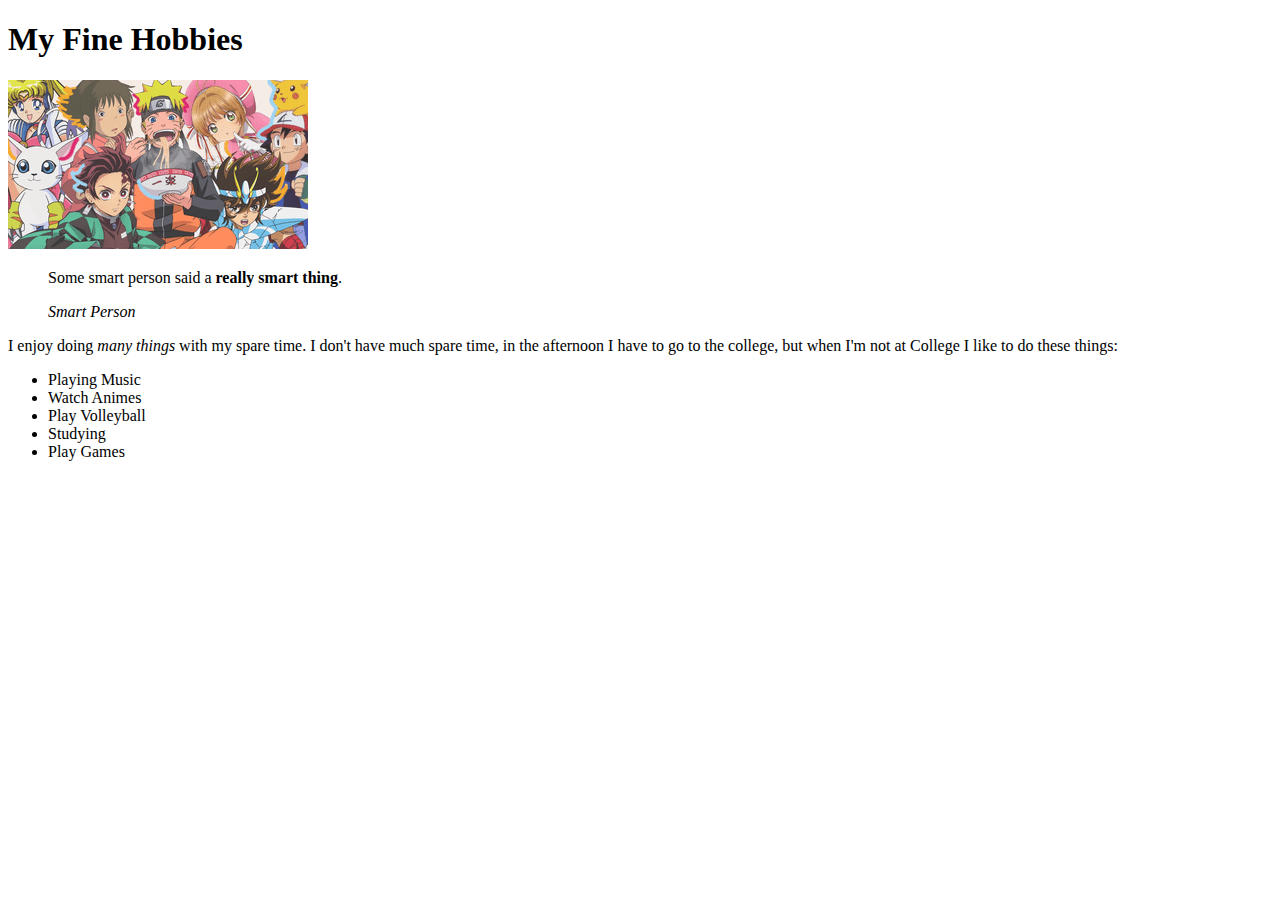
<file: day1/hobbies.html>
<!DOCTYPE html>
<html lang="en">
<head>
    <meta charset="UTF-8">
    <meta name="viewport" content="width=device-width, initial-scale=1.0">
    <title>My Great Hobbies</title>
</head>
<body>
    
    <h1>My Fine Hobbies</h1>

    <img src="images/blog1.png" alt="">

    <blockquote>
        <p>Some smart person said a <strong>really smart thing</strong>.</p>
        <cite>Smart Person</cite>
    </blockquote>

    <p>I enjoy doing <em>many things</em> with my spare time. I don't have much spare time, in the afternoon I have to go to the college, but when I'm not at College I like to do these things:</p>

    <ul>
        <li>Playing Music</li>
        <li>Watch Animes</li>
        <li>Play Volleyball</li>
        <li>Studying</li>
        <li>Play Games</li>
    </ul>
</body>
</html>
</file>
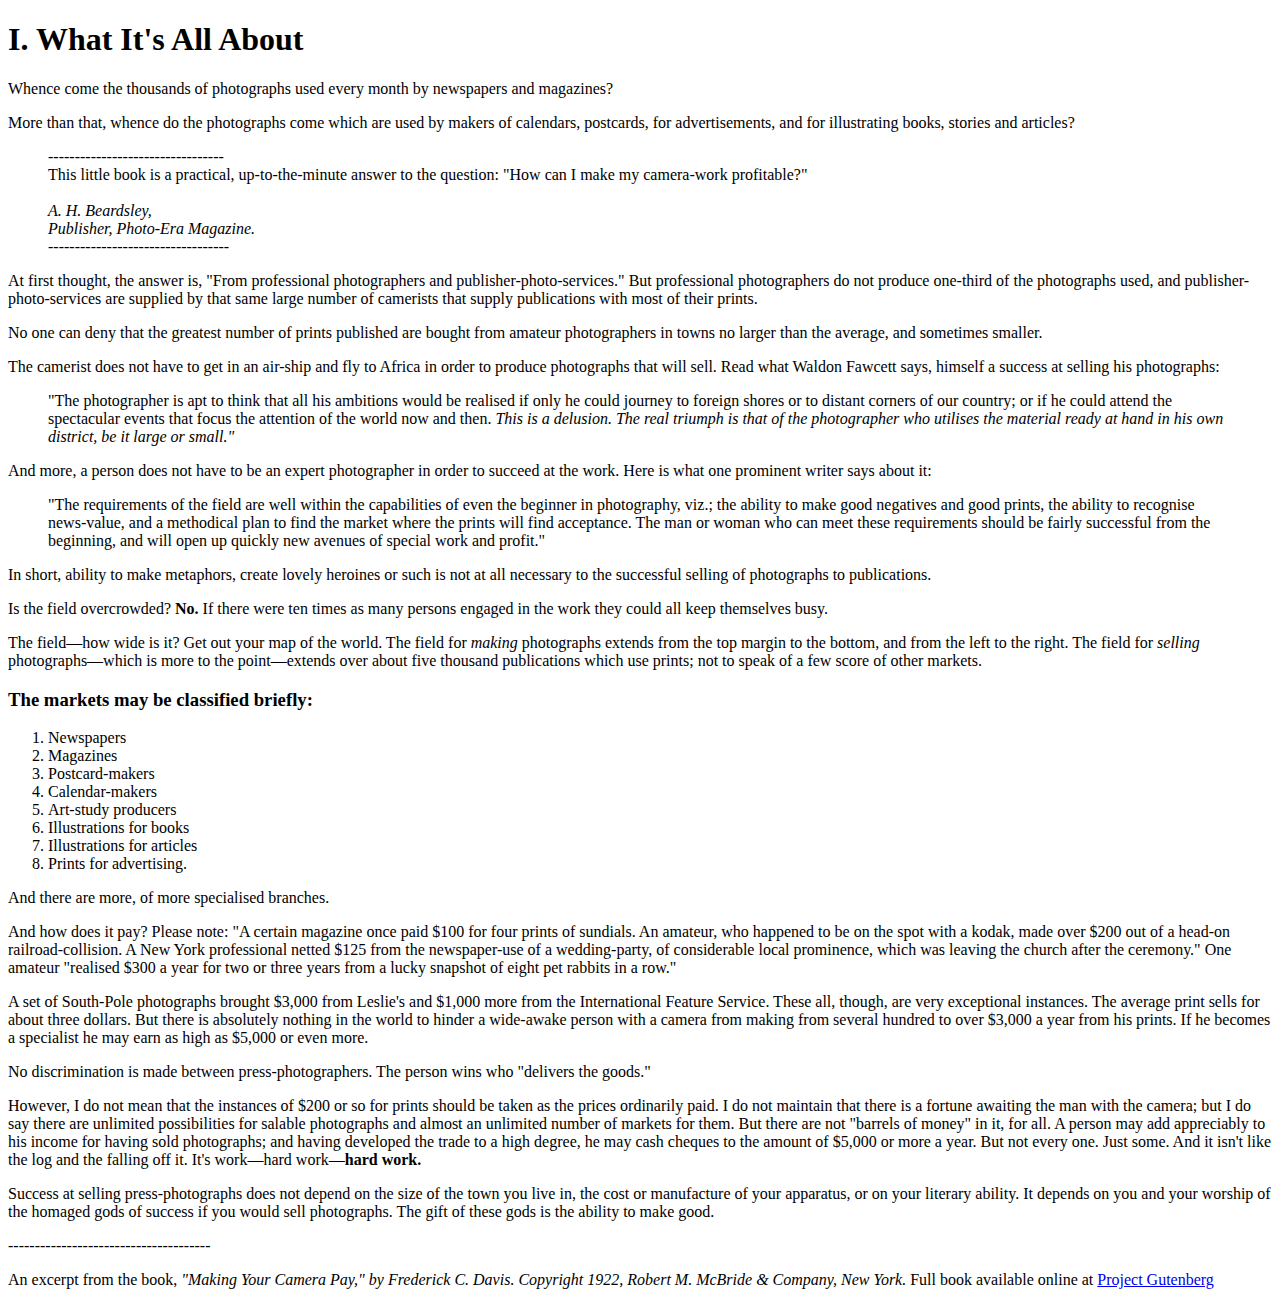
<file: day1/Exercises/Book Excerpt.html>
<!DOCTYPE html>
<html lang="en">
    <head>
        <meta charset="UTF-8">
        <meta name="viewport" content="width=device-width, initial-scale=1.0">
        <title>Book Mark Up Exercise</title>
    </head>
    <body>
        <h1>I. What It's All About</h1>

        <p>Whence come the thousands of photographs used every month by newspapers and magazines?</p>

        <p>More than that, whence do the photographs come which are used by makers of calendars, postcards, for advertisements, and for illustrating books, stories and articles?</p>
        <blockquote>
            ---------------------------------<br>
            This little book is a practical, up-to-the-minute answer to the question: "How can I make my camera-work profitable?"<br><br>

            <cite>
                A. H. Beardsley,<br>
                Publisher, Photo-Era Magazine.
            </cite><br>
            ----------------------------------
        </blockquote>

        <p>At first thought, the answer is, "From professional photographers and publisher-photo-services." But professional photographers do not produce one-third of the photographs used, and publisher-photo-services are supplied by that same large number of camerists that supply publications with most of their prints.</p>

        <p>No one can deny that the greatest number of prints published are bought from amateur photographers in towns no larger than the average, and sometimes smaller.</p>

        <p>The camerist does not have to get in an air-ship and fly to Africa in order to produce photographs that will sell. Read what Waldon Fawcett says, himself a success at selling his photographs:</p>

        <blockquote>
            <p>"The photographer is apt to think that all his ambitions would be realised if only he could journey to foreign shores or to distant corners of our country; or if he could attend the spectacular events that focus the attention of the world now and then. <em> This is a delusion. The real triumph is that of the photographer who utilises the material ready at hand in his own district, be it large or small."</em></p>
        </blockquote>

        <p>And more, a person does not have to be an expert photographer in order to succeed at the work. Here is what one prominent writer says about it:</p>

        <blockquote>
            <p>"The requirements of the field are well within the capabilities of even the beginner in photography, viz.; the ability to make good negatives and good prints, the ability to recognise news-value, and a methodical plan to find the market where the prints will find acceptance. The man or woman who can meet these requirements should be fairly successful from the beginning, and will open up quickly new avenues of special work and profit."</p>
        </blockquote>
        
        <p>In short, ability to make metaphors, create lovely heroines or such is not at all necessary to the successful selling of photographs to publications.</p>

        <p>Is the field overcrowded? <strong>No.</strong> If there were ten times as many persons engaged in the work they could all keep themselves busy.</p>

        <p>The field—how wide is it? Get out your map of the world. The field for <em>making </em> photographs extends from the top margin to the bottom, and from the left to the right. The field for <em>selling </em> photographs—which is more to the point—extends over about five thousand publications which use prints; not to speak of a few score of other markets.</p>

        <h3>The markets may be classified briefly:</h3>
        <ol>
            <li>Newspapers</li>
            <li>Magazines</li>
            <li>Postcard-makers</li>
            <li>Calendar-makers</li>
            <li>Art-study producers</li>
            <li>Illustrations for books</li>
            <li>Illustrations for articles</li>
            <li>Prints for advertising.</li>
        </ol>

        <p>And there are more, of more specialised branches.</p>

        <p>And how does it pay? Please note: "A certain magazine once paid $100 for four prints of sundials. An amateur, who happened to be on the spot with a kodak, made over $200 out of a head-on railroad-collision. A New York professional netted $125 from the newspaper-use of a wedding-party, of considerable local prominence, which was leaving the church after the ceremony." One amateur "realised $300 a year for two or three years from a lucky snapshot of eight pet rabbits in a row."</p>

        <p>A set of South-Pole photographs brought $3,000 from Leslie's and $1,000 more from the International Feature Service. These all, though, are very exceptional instances. The average print sells for about three dollars. But there is absolutely nothing in the world to hinder a wide-awake person with a camera from making from several hundred to over $3,000 a year from his prints. If he becomes a specialist he may earn as high as $5,000 or even more.</p>

        <p>No discrimination is made between press-photographers. The person wins who "delivers the goods."</p>

        <p>However, I do not mean that the instances of $200 or so for prints should be taken as the prices ordinarily paid. I do not maintain that there is a fortune awaiting the man with the camera; but I do say there are unlimited possibilities for salable photographs and almost an unlimited number of markets for them. But there are not "barrels of money" in it, for all. A person may add appreciably to his income for having sold photographs; and having developed the trade to a high degree, he may cash cheques to the amount of $5,000 or more a year. But not every one. Just some. And it isn't like the log and the falling off it. It's work—hard work—<strong>hard work.</strong></p>

        <p>Success at selling press-photographs does not depend on the size of the town you live in, the cost or manufacture of your apparatus, or on your literary ability. It depends on you and your worship of the homaged gods of success if you would sell photographs. The gift of these gods is the ability to make good.</p>

        <p>--------------------------------------</p>
        <p>An excerpt from the book, <cite>"Making Your Camera Pay," by Frederick C. Davis. Copyright 1922, Robert M. McBride & Company, New York.</cite> Full book available online at <a href="https://www.gutenberg.org/files/35709/35709-h/35709-h.htm" target="_blank">Project Gutenberg</a></p>

    </body>
</html>
</file>
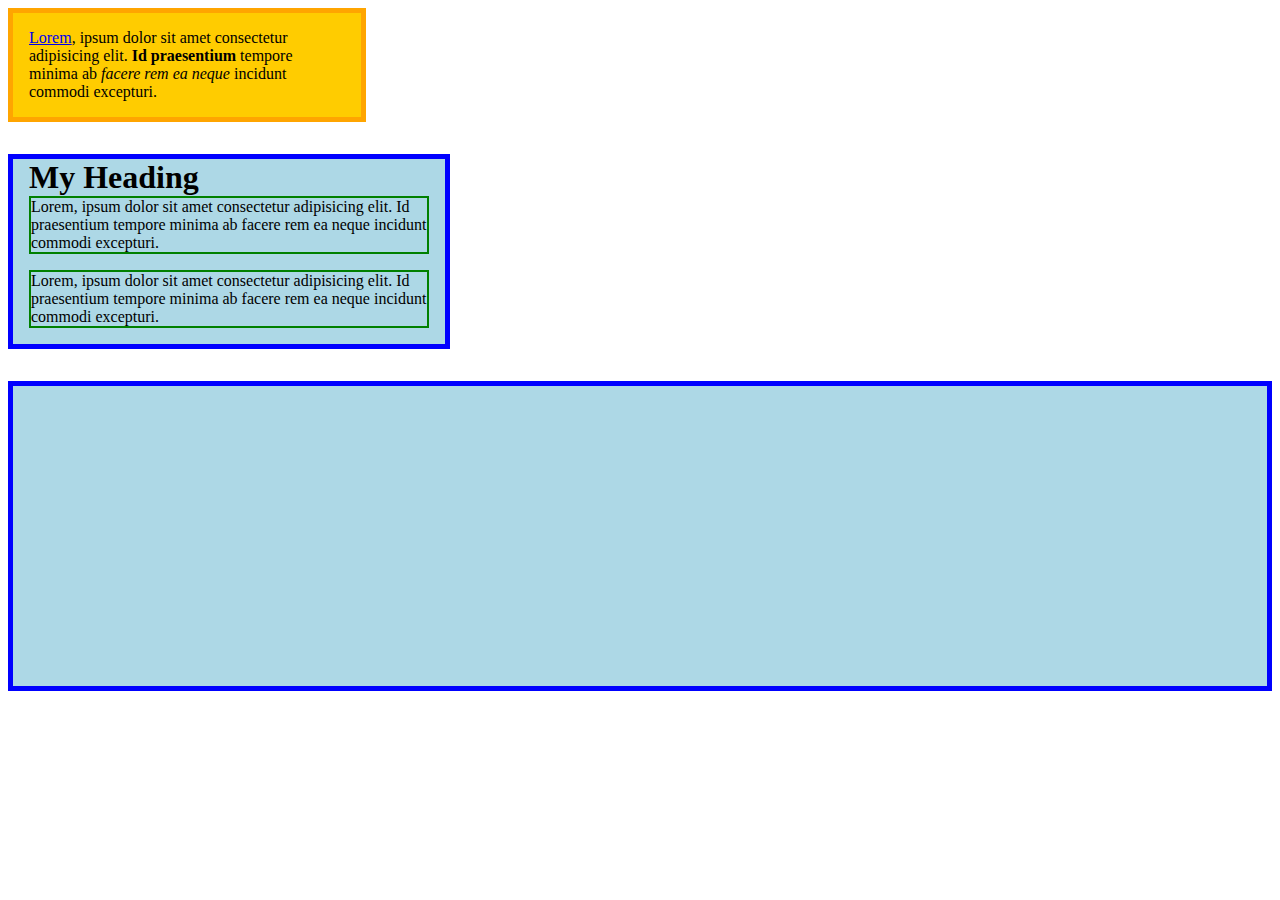
<file: day2/codepenExercises/boxModel.html>
<!-- link to CodePen: https://codepen.io/alans3103/pen/vYvNdJq -->

<!DOCTYPE html>
<html lang="en">

<head>
    <meta charset="UTF-8">
    <meta name="viewport" content="width=device-width, initial-scale=1.0">
    <title>Box Model Discussion</title>
    <link rel="stylesheet" href="codePenCSS/boxModel.css">
</head>

<body>
    <div class="box1">
        <p><a href="#">Lorem</a>, ipsum dolor sit amet consectetur adipisicing elit. <strong>Id praesentium</strong>
            tempore minima ab <em>facere rem ea neque</em> incidunt commodi excepturi.</p>
    </div>
    <div class="box2">
        <h1>My Heading</h1>
        <p>Lorem, ipsum dolor sit amet consectetur adipisicing elit. Id praesentium tempore minima ab facere rem ea
            neque incidunt commodi excepturi.</p>
        <p>Lorem, ipsum dolor sit amet consectetur adipisicing elit. Id praesentium tempore minima ab facere rem ea
            neque incidunt commodi excepturi.</p>
    </div>
    <div class="box3"></div>
</body>

</html>
</file>
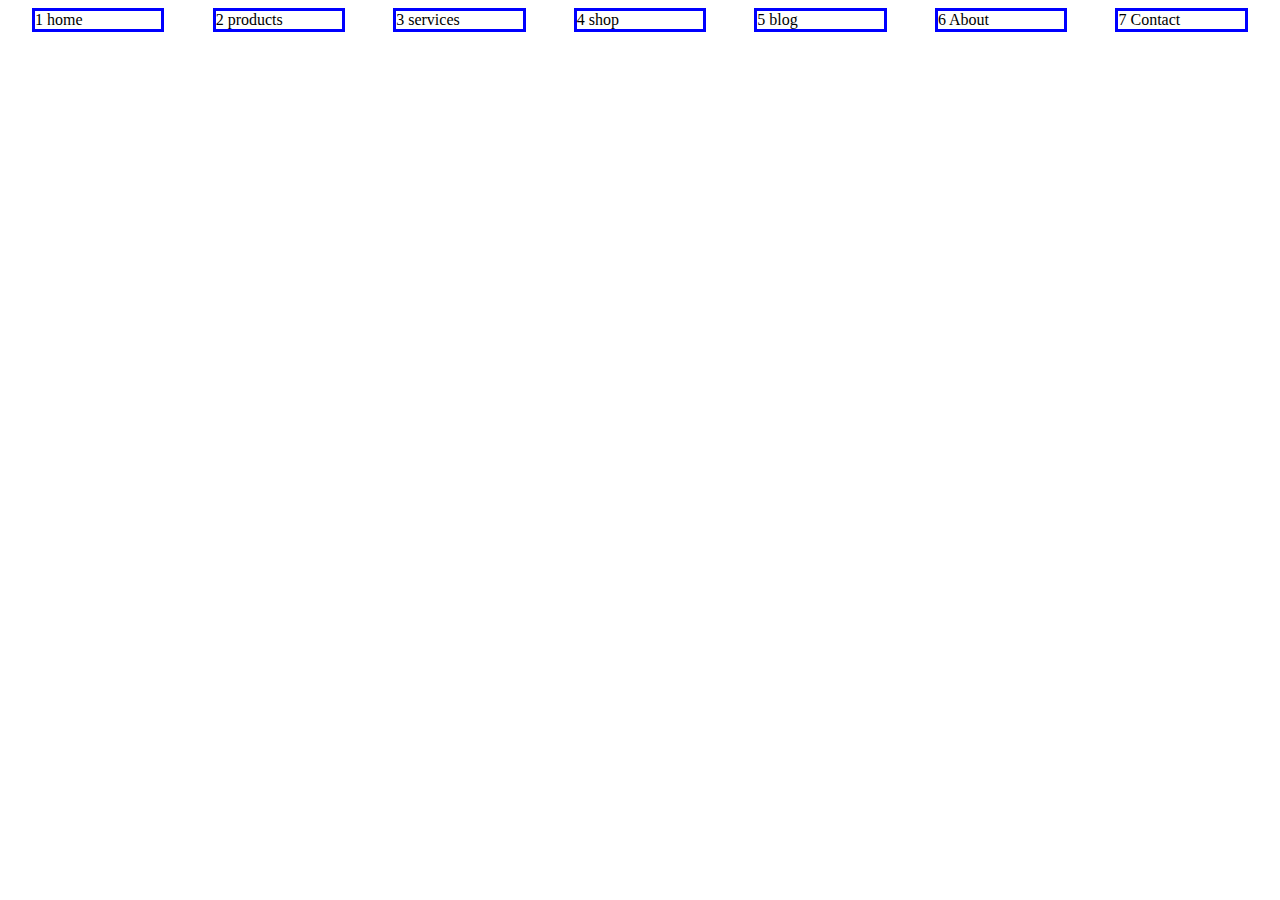
<file: day2/codepenExercises/flexboxIntro.html>
<!-- link to CodePen: https://codepen.io/alans3103/pen/NWebojz-->

<!DOCTYPE html>
<html lang="en">

<head>
    <meta charset="UTF-8">
    <meta name="viewport" content="width=device-width, initial-scale=1.0">
    <title>Flexbox Intro</title>
    <link rel="stylesheet" href="codePenCSS/flexboxIntro.css">
</head>

<body>
    <ul>
        <li>1 home</li>
        <li>2 products</li>
        <li>3 services</li>
        <li>4 shop</li>
        <li>5 blog</li>
        <li>6 About</li>
        <li>7 Contact</li>
    </ul>

</body>

</html>
</file>
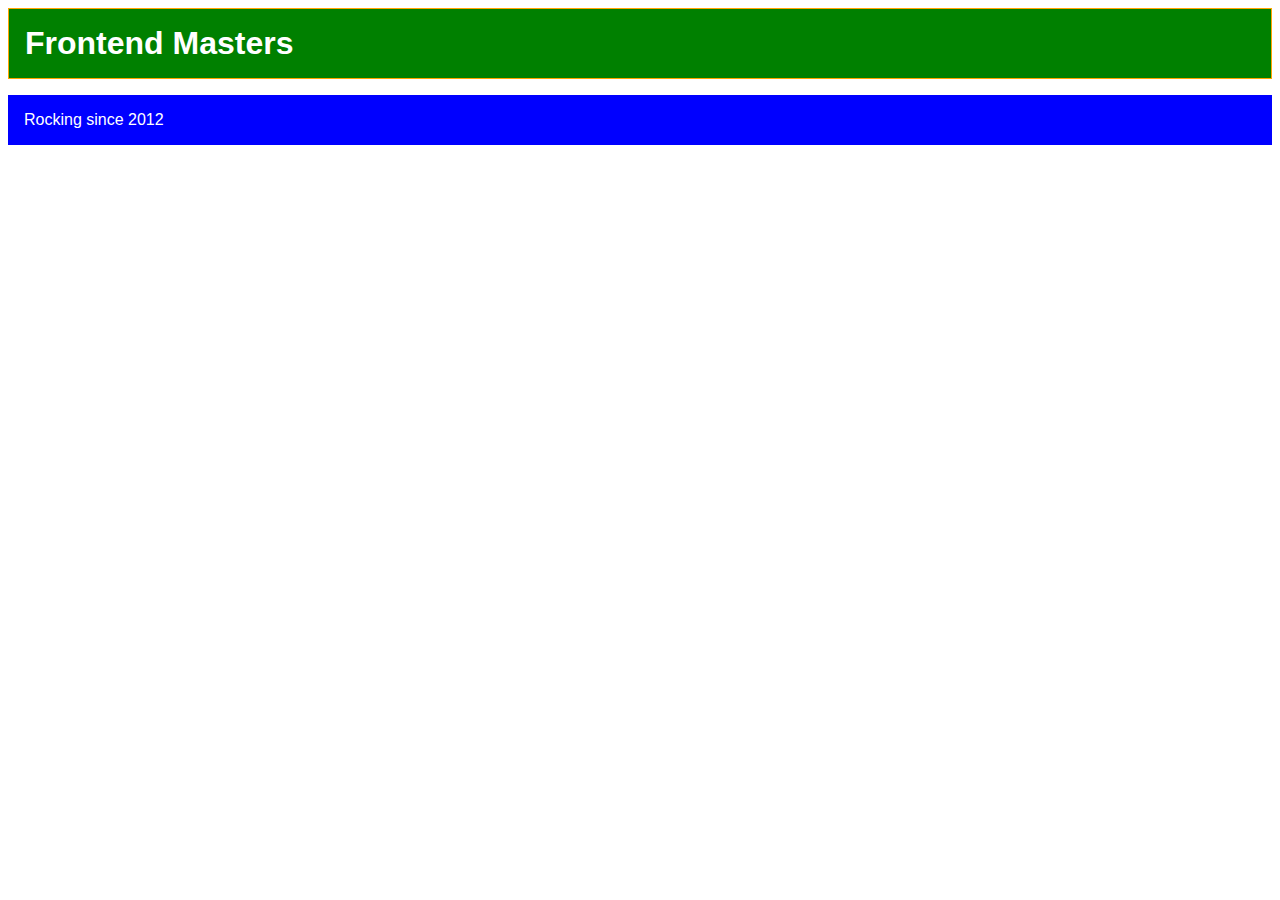
<file: day2/codepenExercises/remVsEm.html>
<!-- link to CodePen: https://codepen.io/alans3103/pen/oNJxjPg -->

<!DOCTYPE html>
<html lang="en">

<head>
    <meta charset="UTF-8">
    <meta name="viewport" content="width=device-width, initial-scale=1.0">
    <title>Understanding Rem vs Em</title>
    <link rel="stylesheet" href="codePenCSS/remVsEm.css">
</head>

<body>
    <h1>Frontend Masters</h1>
    <p>Rocking since 2012</p>
</body>

</html>
</file>
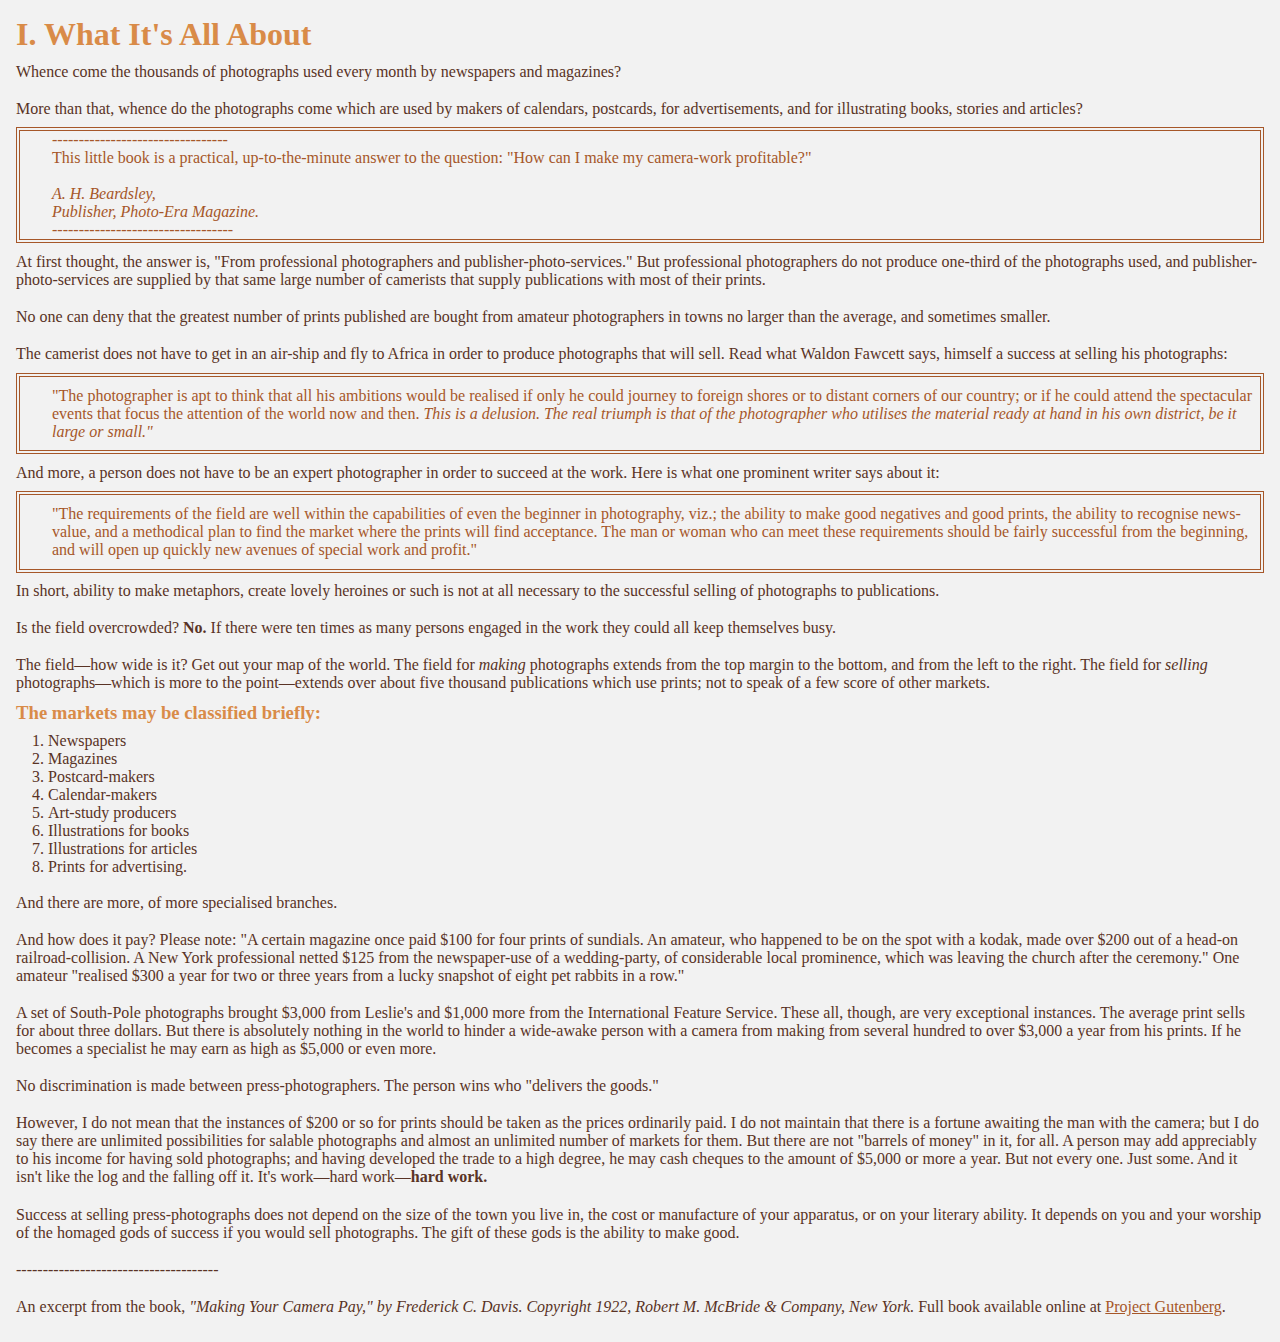
<file: day2/Exercises/Book Excerpt.html>
<!DOCTYPE html>
<html lang="en">
    <head>
        <meta charset="UTF-8">
        <meta name="viewport" content="width=device-width, initial-scale=1.0">
        <title>Book Mark Up Exercise</title>
        <link rel="stylesheet" href="style.css">
    </head>
    <body>
        <h1>I. What It's All About</h1>

        <p>Whence come the thousands of photographs used every month by newspapers and magazines?</p>

        <p>More than that, whence do the photographs come which are used by makers of calendars, postcards, for advertisements, and for illustrating books, stories and articles?</p>
        <blockquote>
            ---------------------------------<br>
            This little book is a practical, up-to-the-minute answer to the question: "How can I make my camera-work profitable?"<br><br>

            <cite>
                A. H. Beardsley,<br>
                Publisher, Photo-Era Magazine.
            </cite><br>
            ----------------------------------
        </blockquote>

        <p>At first thought, the answer is, "From professional photographers and publisher-photo-services." But professional photographers do not produce one-third of the photographs used, and publisher-photo-services are supplied by that same large number of camerists that supply publications with most of their prints.</p>

        <p>No one can deny that the greatest number of prints published are bought from amateur photographers in towns no larger than the average, and sometimes smaller.</p>

        <p>The camerist does not have to get in an air-ship and fly to Africa in order to produce photographs that will sell. Read what Waldon Fawcett says, himself a success at selling his photographs:</p>

        <blockquote>
            <p>"The photographer is apt to think that all his ambitions would be realised if only he could journey to foreign shores or to distant corners of our country; or if he could attend the spectacular events that focus the attention of the world now and then. <em> This is a delusion. The real triumph is that of the photographer who utilises the material ready at hand in his own district, be it large or small."</em></p>
        </blockquote>

        <p>And more, a person does not have to be an expert photographer in order to succeed at the work. Here is what one prominent writer says about it:</p>

        <blockquote>
            <p>"The requirements of the field are well within the capabilities of even the beginner in photography, viz.; the ability to make good negatives and good prints, the ability to recognise news-value, and a methodical plan to find the market where the prints will find acceptance. The man or woman who can meet these requirements should be fairly successful from the beginning, and will open up quickly new avenues of special work and profit."</p>
        </blockquote>
        
        <p>In short, ability to make metaphors, create lovely heroines or such is not at all necessary to the successful selling of photographs to publications.</p>

        <p>Is the field overcrowded? <strong>No.</strong> If there were ten times as many persons engaged in the work they could all keep themselves busy.</p>

        <p>The field—how wide is it? Get out your map of the world. The field for <em>making </em> photographs extends from the top margin to the bottom, and from the left to the right. The field for <em>selling </em> photographs—which is more to the point—extends over about five thousand publications which use prints; not to speak of a few score of other markets.</p>

        <h3>The markets may be classified briefly:</h3>
        <ol>
            <li>Newspapers</li>
            <li>Magazines</li>
            <li>Postcard-makers</li>
            <li>Calendar-makers</li>
            <li>Art-study producers</li>
            <li>Illustrations for books</li>
            <li>Illustrations for articles</li>
            <li>Prints for advertising.</li>
        </ol>

        <p>And there are more, of more specialised branches.</p>

        <p>And how does it pay? Please note: "A certain magazine once paid $100 for four prints of sundials. An amateur, who happened to be on the spot with a kodak, made over $200 out of a head-on railroad-collision. A New York professional netted $125 from the newspaper-use of a wedding-party, of considerable local prominence, which was leaving the church after the ceremony." One amateur "realised $300 a year for two or three years from a lucky snapshot of eight pet rabbits in a row."</p>

        <p>A set of South-Pole photographs brought $3,000 from Leslie's and $1,000 more from the International Feature Service. These all, though, are very exceptional instances. The average print sells for about three dollars. But there is absolutely nothing in the world to hinder a wide-awake person with a camera from making from several hundred to over $3,000 a year from his prints. If he becomes a specialist he may earn as high as $5,000 or even more.</p>

        <p>No discrimination is made between press-photographers. The person wins who "delivers the goods."</p>

        <p>However, I do not mean that the instances of $200 or so for prints should be taken as the prices ordinarily paid. I do not maintain that there is a fortune awaiting the man with the camera; but I do say there are unlimited possibilities for salable photographs and almost an unlimited number of markets for them. But there are not "barrels of money" in it, for all. A person may add appreciably to his income for having sold photographs; and having developed the trade to a high degree, he may cash cheques to the amount of $5,000 or more a year. But not every one. Just some. And it isn't like the log and the falling off it. It's work—hard work—<strong>hard work.</strong></p>

        <p>Success at selling press-photographs does not depend on the size of the town you live in, the cost or manufacture of your apparatus, or on your literary ability. It depends on you and your worship of the homaged gods of success if you would sell photographs. The gift of these gods is the ability to make good.</p>

        <p>--------------------------------------</p>
        <p>An excerpt from the book, <cite>"Making Your Camera Pay," by Frederick C. Davis. Copyright 1922, Robert M. McBride & Company, New York.</cite> Full book available online at <a href="https://www.gutenberg.org/files/35709/35709-h/35709-h.htm" target="_blank">Project Gutenberg</a>.</p>

    </body>
</html>
</file>
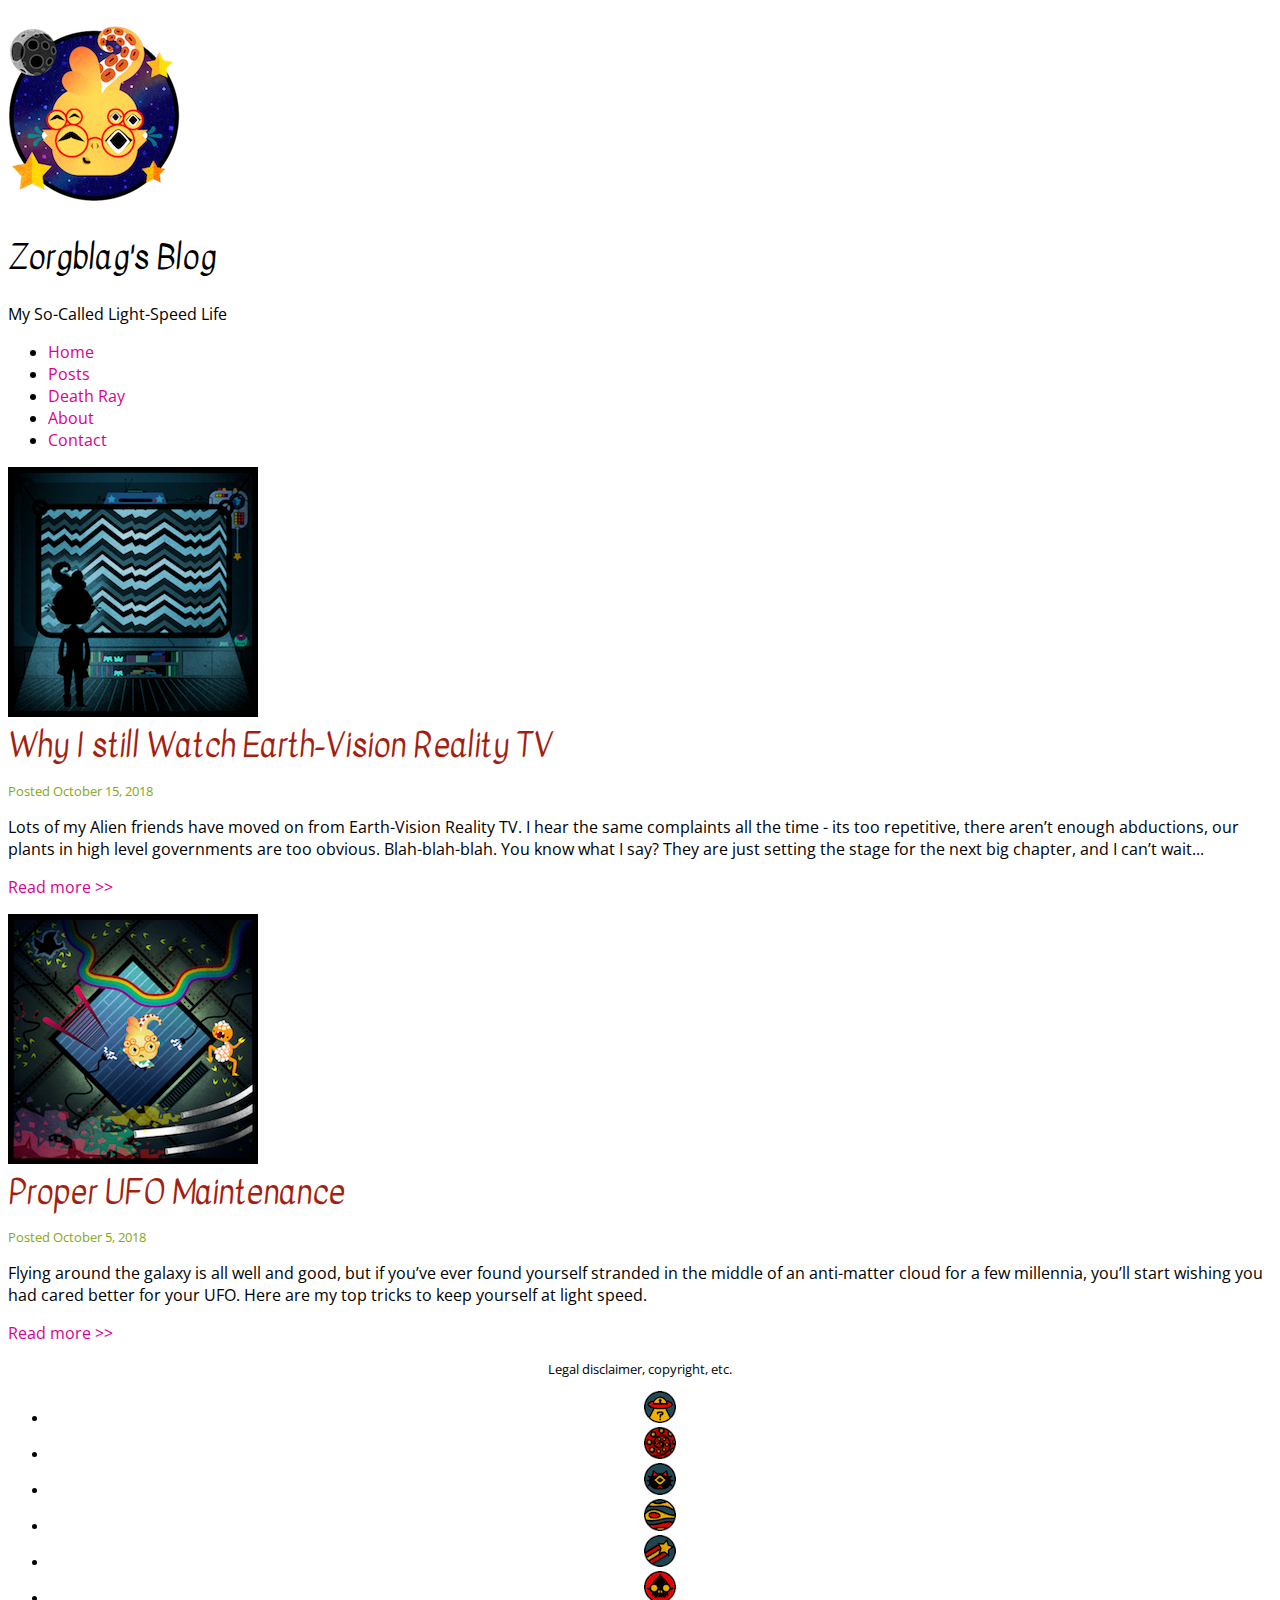
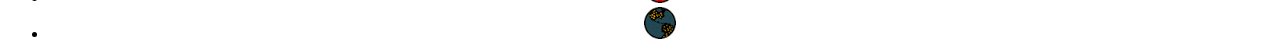
<file: day2/Exercises/blog/3-layout/blog-begin/blog.html>
<!DOCTYPE html>
<html lang="en">

<head>
	<meta charset="UTF-8">
	<title>Alien Blog</title>
	<link href="https://fonts.googleapis.com/css?family=Kavivanar|Open+Sans" rel="stylesheet">
	<link href="css/styles.css" rel="stylesheet">
</head>

<body>
	<div class="wrapper">
		<header>
			<div class="leftheader">
				<a href="/"><img src="img/logo.png" alt="Zorgblag's Blog. Click for home. "></a>
			</div>
			<div class="rightheader">
				<h1>Zorgblag's Blog</h1>
				<p>My So-Called Light-Speed Life</p>
			</div>
		</header>
		<nav>
			<ul>
				<li><a href="#">Home</a></li>
				<li><a href="#">Posts</a></li>
				<li><a href="#">Death Ray</a></li>
				<li><a href="#">About</a></li>
				<li><a href="#">Contact</a></li>
			</ul>
		</nav>
		<section>
			<article>
				<img src="img/blog1.png" alt="Earth-Vision Reality TV. ">
				<h2>Why I still Watch Earth-Vision Reality TV</h2>
				<p class="posted">Posted October 15, 2018</p>
				<p>Lots of my Alien friends have moved on from Earth-Vision Reality TV. I hear the same complaints all
					the time - its too repetitive, there aren’t enough abductions, our plants in high level governments
					are too obvious. Blah-blah-blah. You know what I say? They are just setting the stage for the next
					big chapter, and I can’t wait...</p>
				<p><a href="blog1.html">Read more >> </a></p>
			</article>
			<article>
				<img src="img/blog2.png" alt="Proper UFO Maintenance. ">
				<h2>Proper UFO Maintenance</h2>
				<p class="posted">Posted October 5, 2018</p>
				<p>Flying around the galaxy is all well and good, but if you’ve ever found yourself stranded in the
					middle of an anti-matter cloud for a few millennia, you’ll start wishing you had cared better for
					your UFO. Here are my top tricks to keep yourself at light speed.</p>
				<p><a href="blog2.html">Read more >> </a></p>
			</article>
		</section>
		<footer>
			<p>Legal disclaimer, copyright, etc.</p>
			<ul>
				<li><a href="#"><img src="img/icon1.png" alt="Social Media 1."></a></li>
				<li><a href="#"><img src="img/icon2.png" alt="Social Media 2."></a></li>
				<li><a href="#"><img src="img/icon3.png" alt="Social Media 3."></a></li>
				<li><a href="#"><img src="img/icon4.png" alt="Social Media 4."></a></li>
				<li><a href="#"><img src="img/icon5.png" alt="Social Media 5."></a></li>
				<li><a href="#"><img src="img/icon6.png" alt="Social Media 6."></a></li>
				<li><a href="#"><img src="img/icon7.png" alt="Social Media 7."></a></li>
			</ul>
		</footer>
	</div>
</body>

</html>
</file>
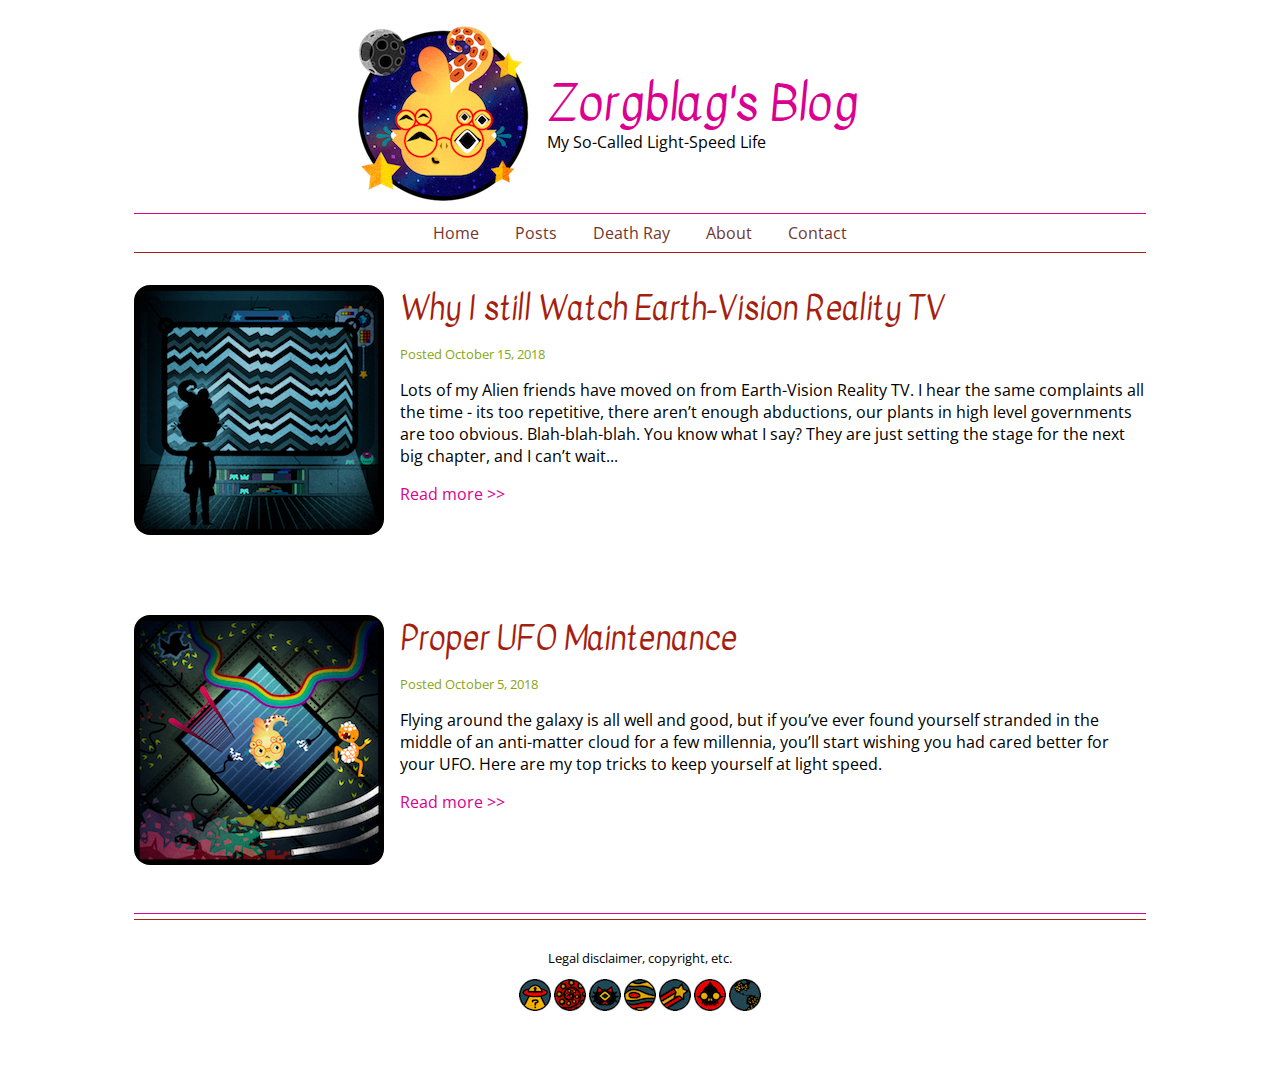
<file: day2/Exercises/blog/3-layout/blog-end/blog.html>
<!DOCTYPE html>
<html lang="en">
<head>
	<meta charset="UTF-8">
	<title>Alien Blog</title>
	 <link href="https://fonts.googleapis.com/css?family=Kavivanar|Open+Sans" rel="stylesheet"> 
	 <link href="css/styles.css" rel="stylesheet">
</head>
<body>
	<div class="wrapper">
		<header>
			<div class="leftheader">
				<a href="/"><img src="img/logo.png" alt="Zorgblag's Blog. Click for home. "></a>
			</div>
			<div class="rightheader">
				<h1>Zorgblag's Blog</h1>
				<p>My So-Called Light-Speed Life</p>
			</div>
		</header>
		<nav>
			<ul>
				<li><a href="#">Home</a></li>
				<li><a href="#">Posts</a></li>
				<li><a href="#">Death Ray</a></li>
				<li><a href="#">About</a></li>
				<li><a href="#">Contact</a></li>
			</ul>
		</nav>
		<section>
			<article>
				<img src="img/blog1.png" alt="Earth-Vision Reality TV. ">
				<h2>Why I still Watch Earth-Vision Reality TV</h2>
				<p class="posted">Posted October 15, 2018</p>
				<p>Lots of my Alien friends have moved on from Earth-Vision Reality TV. I hear the same complaints all the time - its too repetitive, there aren’t enough abductions, our plants in high level governments are too obvious. Blah-blah-blah. You know what I say? They are just setting the stage for the next big chapter, and I can’t wait...</p>
				<p><a href="blog1.html">Read more >> </a></p>
			</article>
			<article>
				<img src="img/blog2.png" alt="Proper UFO Maintenance. ">
				<h2>Proper UFO Maintenance</h2>
				<p class="posted">Posted October 5, 2018</p>
				<p>Flying around the galaxy is all well and good, but if you’ve ever found yourself stranded in the middle of an anti-matter cloud for a few millennia, you’ll start wishing you had cared better for your UFO. Here are my top tricks to keep yourself at light speed.</p>
				<p><a href="blog2.html">Read more >> </a></p>
			</article>
		</section>
		<footer>
			<p>Legal disclaimer, copyright, etc.</p>
			<ul>
				<li><a href="#"><img src="img/icon1.png" alt="Social Media 1."></a></li>
				<li><a href="#"><img src="img/icon2.png" alt="Social Media 2."></a></li>
				<li><a href="#"><img src="img/icon3.png" alt="Social Media 3."></a></li>
				<li><a href="#"><img src="img/icon4.png" alt="Social Media 4."></a></li>
				<li><a href="#"><img src="img/icon5.png" alt="Social Media 5."></a></li>
				<li><a href="#"><img src="img/icon6.png" alt="Social Media 6."></a></li>
				<li><a href="#"><img src="img/icon7.png" alt="Social Media 7."></a></li>
			</ul>
		</footer>
	</div>
</body>
</html>
</file>
<file: day2/codepenExercises/codePenCSS/boxModel.css>
div {
    border: 5px blue solid;
    margin-bottom: 2rem;
    background-color: lightblue;
    padding-left: 1rem;
    padding-right: 1rem;
}

.box1 {
    border-color: orange;
    background-color: #ffcc00;
    width: 25%;
}

.box2 {
    width: 25rem;
}

.box2 p {
    border: 2px solid green;
    margin-top: 0;
}

h1 {
    margin: 0;
}

.box3 {
    background-image: url(http://placekitten.com/200/300);
    height: 300px;
}
</file>
<file: day2/codepenExercises/codePenCSS/flexboxIntro.css>
ul {
    list-style-type: none;
    padding: 0;
    margin: 0;
    display: flex;
    flex-flow: row nowrap;
    justify-content: space-around;
}

li {
    border: 3px solid blue;
    flex-basis: 10%;
}
</file>
<file: day2/codepenExercises/codePenCSS/remVsEm.css>
body {
    color: white;
    font-family: arial, helvetica, sans-serif;
}

h1 {
    background-color: green;
    padding: 1rem;
    margin: 0;
    border: 0.1rem solid orange;
}

p {
    background-color: blue;
    padding: 1rem;
}
</file>
<file: day2/Exercises/style.css>
* {
    padding: 0;
    margin: 0;
}

body {
    background-color: #F2F2F2;
    color: #593325;
    padding: 1rem;
    font-family: Cambria, Cochin, Georgia, Times, 'Times New Roman', serif;
}

h1, h3 {
    color: #D98B48;
}

p {
    padding: .6rem 0rem;
}

blockquote {
    padding: 0rem 0rem 0rem 2rem;
    color: #A65729;
    border: double .3rem;
}

ol {
    padding: .5rem 2rem;
}

a:link{
    color: #A65729;
}

a:visited {
    color: #D98B48;
}

a:hover {
    color: #F2D7B6;
    font-style: italic;
}
</file>
<file: day2/Exercises/blog/3-layout/blog-begin/css/styles.css>
html {
    box-sizing: border-box;
}
*, *:before, *:after {
    box-sizing: inherit;
}
body {
    font-family: 'Open Sans', sans-serif;
}
h1, h2, h3, h4, h5, h6 {
    font-family: 'Kavivanar', cursive;
    font-weight: normal;
}
h2 {
    font-size: 2rem;
    color: #A51F10;
    margin: 0;
}
a {
    color: #DA0090;
    text-decoration: none;
}
a:hover {
    text-decoration: underline;
}
.posted {
    font-size: 0.8rem;
    color: #89A611;
}
footer {
    text-align: center;
    font-size: 0.8rem;
}
</file>
<file: day2/Exercises/blog/3-layout/blog-end/css/styles.css>
html {
    box-sizing: border-box;
}
*, *:before, *:after {
    box-sizing: inherit;
}
body {
    font-family: 'Open Sans', sans-serif;
}
h1, h2, h3, h4, h5, h6 {
    font-family: 'Kavivanar', cursive;
    font-weight: normal;
}
h2 {
    font-size: 2rem;
    color: #A51F10;
    margin: 0;
}
a {
    color: #DA0090;
    text-decoration: none;
}
a:hover {
    text-decoration: underline;
}
.wrapper {
    width: 80%;
    margin: 0 auto;
}
header {
    display: flex;
    flex-flow: row nowrap;
    justify-content: space-between;
}
.leftheader {
    flex-basis: 40%;
    text-align: right;
    padding-right: 0.5rem;
}
.rightheader {
    flex-basis: 60%;
    margin-top: 3.75rem;
    padding-left: 0.5rem;
}
.rightheader h1 {
    margin: 0;
    color: #DA0090;
    font-size: 3em;
}
.rightheader p {
    margin-top: -0.5rem;
}
nav {
    border-bottom: 1px solid #A61F11;
    border-top: 1px solid #DA0090;
}
nav ul {
    margin: 0;
    padding: 0;
    list-style-type: none;
    text-align: center;
}
nav li {
    display: inline-block;
}
nav a {
    text-decoration: none;
    color: #73352E;
    display: block;
    padding: 0.5rem 1rem;
}
nav a:hover {
    background-color: black;
    color: #84DE37
}
section {
    border-bottom: 1px solid #DA0090;
    margin-bottom: 0.3rem;
    display: flex;
    flex-flow: column nowrap;
}
article {
    margin: 2rem 0;
}
article img {
    float: left;
    margin: 0 1rem 1rem 0;
    border-radius: 1rem;
}
article::after {
    content: "";
    display: table;
    clear: both;
  }
.posted {
    font-size: 0.8rem;
    color: #89A611;
}
footer {
    padding: 1rem 0 3rem 0;
    text-align: center;
    font-size: 0.8rem;
    border-top: 1px solid #A61F11;
}
footer ul {
    margin: 0;
    padding: 0;
    list-style-type: none;
}
footer li {
    display: inline-block;
}
</file>
